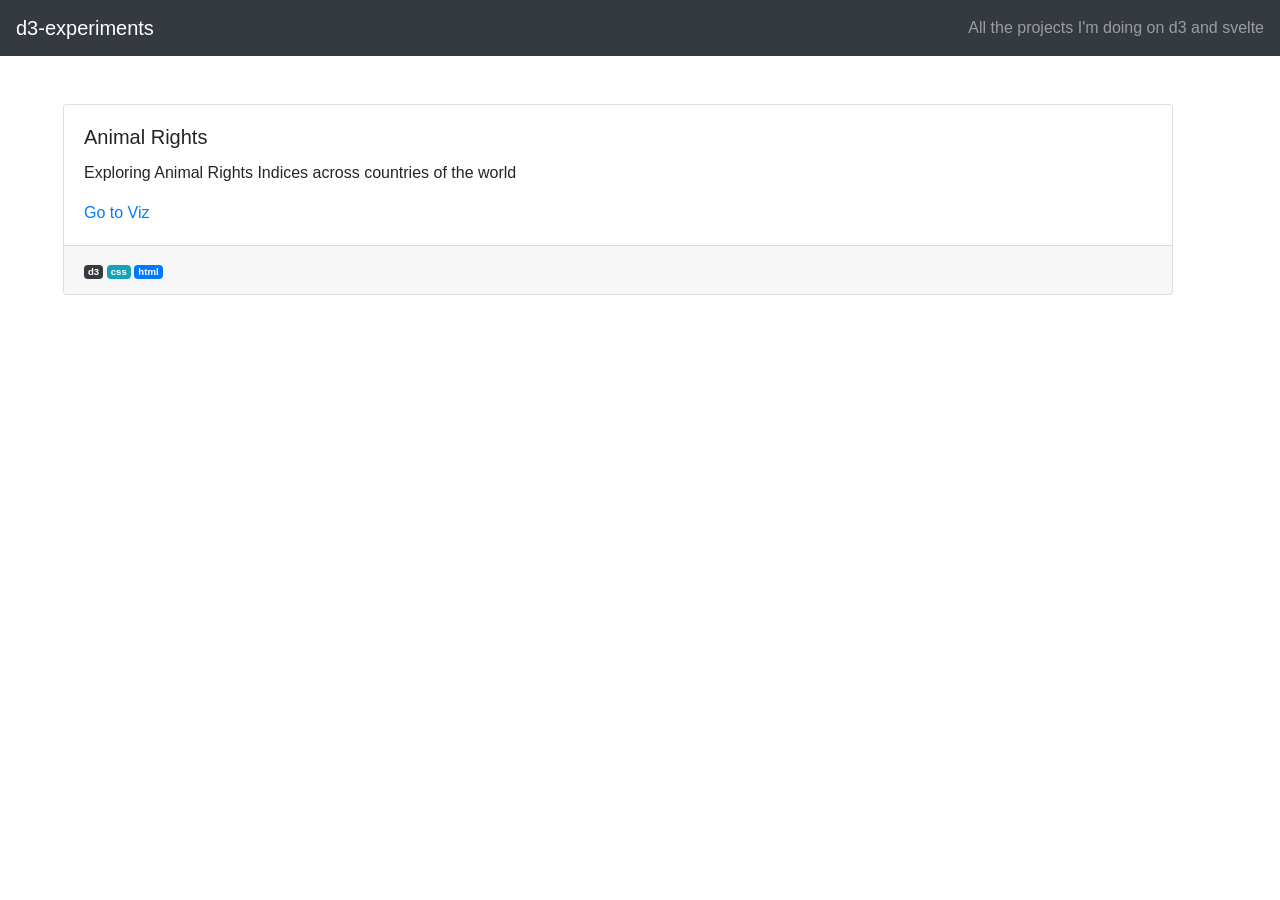
<file: index.html>
<!DOCTYPE html>
<html lang="en">

<head>
  <!-- Required meta tags -->
  <meta charset="utf-8">
  <meta name="viewport" content="width=device-width, initial-scale=1, shrink-to-fit=no">

  <!-- Bootstrap CSS -->
  <link rel="stylesheet" href="https://cdn.jsdelivr.net/npm/bootstrap@4.0.0/dist/css/bootstrap.min.css"
    integrity="sha384-Gn5384xqQ1aoWXA+058RXPxPg6fy4IWvTNh0E263XmFcJlSAwiGgFAW/dAiS6JXm" crossorigin="anonymous">

  <link rel="stylesheet" href="./styles.css">
  </link>

  <!-- Google Fonts-->
  <link rel="preconnect" href="https://fonts.googleapis.com">
  <link rel="preconnect" href="https://fonts.gstatic.com" crossorigin>
  <link
    href="https://fonts.googleapis.com/css2?family=Lato:ital,wght@0,100;0,300;0,400;0,700;0,900;1,100;1,300;1,400;1,700;1,900&display=swap"
    rel="stylesheet">

  <!-- Title -->
  <title>d3 Shenanigans</title>
</head>

<body>
  <nav class="navbar navbar-expand-lg navbar-dark bg-dark">
    <a class="navbar-brand" href="#">d3-experiments</a>
    <button class="navbar-toggler" type="button" data-toggle="collapse" data-target="#navbarText"
      aria-controls="navbarText" aria-expanded="false" aria-label="Toggle navigation">
      <span class="navbar-toggler-icon"></span>
    </button>
    <div class="collapse navbar-collapse" id="navbarText">
      <!-- <ul class="navbar-nav mr-auto">
        <li class="nav-item active">
          <a class="nav-link" href="#">Home <span class="sr-only">(current)</span></a>
        </li>
        <li class="nav-item">
          <a class="nav-link" href="#">Features</a>
        </li>
        <li class="nav-item">
          <a class="nav-link" href="#">Pricing</a>
        </li>
      </ul> -->
    </div>
    <span class="navbar-text">
      All the projects I'm doing on d3 and svelte
    </span>
  </nav>

  <div class="container m-5">
    <!-- Content here -->
    <div class="card-group">
      <div class="card">
        <!-- <img class="card-img-top" src="..." alt="Card image cap"> -->
        <div class="card-body">
          <h5 class="card-title">Animal Rights</h5>
          <p class="card-text">Exploring Animal Rights Indices across countries of the world</p>
          <a href="./Animal Rights/index.html" class="card-link">Go to Viz</a>
        </div>
        <div class="card-footer">
          <small class="text-muted"><span class="badge badge-dark pl-1 pr-1">d3</span> <span class="badge badge-info pl-1 pr-1">css</span> <span class="badge badge-primary pl-1 pr-1">html</span></small>
        </div>
      </div>
      <!-- <div class="card">
        <img class="card-img-top" src="..." alt="Card image cap">
        <div class="card-body">
          <h5 class="card-title">Card title</h5>
          <p class="card-text">This card has supporting text below as a natural lead-in to additional content.</p>
        </div>
        <div class="card-footer">
          <small class="text-muted">Last updated 3 mins ago</small>
        </div>
      </div> -->
      <!-- <div class="card">
        <img class="card-img-top" src="..." alt="Card image cap">
        <div class="card-body">
          <h5 class="card-title">Card title</h5>
          <p class="card-text">This is a wider card with supporting text below as a natural lead-in to additional content. This card has even longer content than the first to show that equal height action.</p>
        </div>
        <div class="card-footer">
          <small class="text-muted">Last updated 3 mins ago</small>
        </div>
      </div> -->
    </div>
  </div>




  <script src="https://code.jquery.com/jquery-3.2.1.slim.min.js"
    integrity="sha384-KJ3o2DKtIkvYIK3UENzmM7KCkRr/rE9/Qpg6aAZGJwFDMVNA/GpGFF93hXpG5KkN"
    crossorigin="anonymous"></script>
  <script src="https://cdn.jsdelivr.net/npm/popper.js@1.12.9/dist/umd/popper.min.js"
    integrity="sha384-ApNbgh9B+Y1QKtv3Rn7W3mgPxhU9K/ScQsAP7hUibX39j7fakFPskvXusvfa0b4Q"
    crossorigin="anonymous"></script>
</body>

</html>
</file>
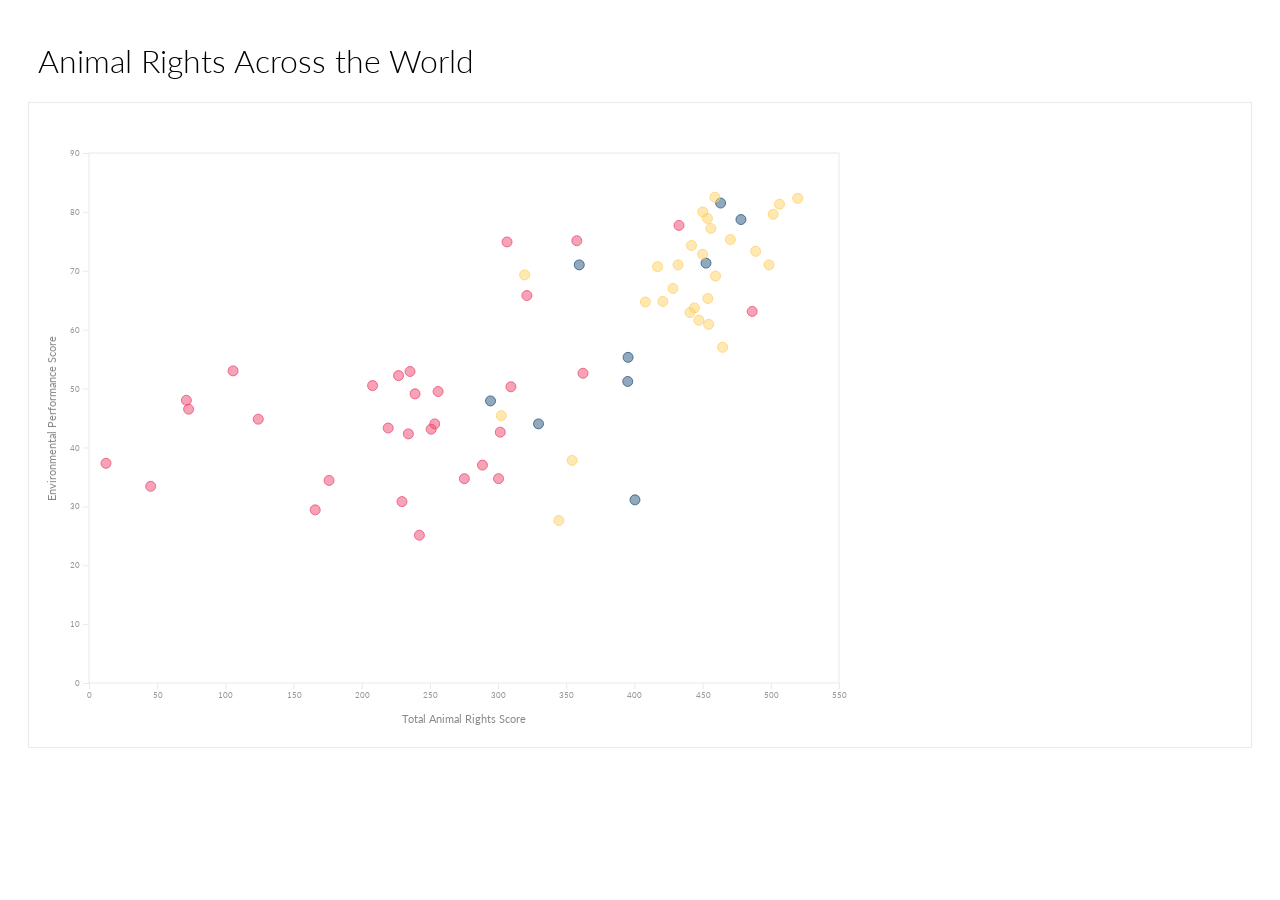
<file: Animal RIghts/index.html>
<!DOCTYPE html>
<html lang="en">
  <head>
    <link rel="stylesheet" href="./styles.css"></link>
    <link rel="preconnect" href="https://fonts.googleapis.com">
    <link rel="preconnect" href="https://fonts.gstatic.com" crossorigin>
    <link href="https://fonts.googleapis.com/css2?family=Lato:ital,wght@0,100;0,300;0,400;0,700;0,900;1,100;1,300;1,400;1,700;1,900&display=swap" rel="stylesheet">
    
    <title>Animal Rights Across the World</title>
  </head>
  <body>
    <div class="viz">
      <h1 class="main-title">Animal Rights Across the World</h1>
      <div id="wrapper" class="wrapper">
        <div id="tooltip" class="tooltip">
            <div class="tooltip-country">
                <span id="tooltip-circle" class="tooltip-circle">▮ </span><span id="tt-country-text"></span>
                <p class="tooltip-country-support"><span id="tt-support-text"></span><br> for Declaration for Animal Welfare</p>
            </div>
            <div class="tooltip-total-score">
                Total Score: <span id="tt-total-text"></span>
            </div>
            <div class="tooltip-env-score">
                Environmental Score: <span id="tt-env-text"></span>
            </div>
        </div>
      </div>
    </div>

    <script src="./../d3.v5.js"></script>
    <script src="./chart.js"></script>
  </body>
</html>
</file>
<file: styles.css>
.items {
 margin: 30px;
}
</file>
<file: Animal RIghts/styles.css>
.viz {
  margin: 20px;
  display: flex;
  flex-direction: column;
  align-items: left;
}

.main-title {
  padding-left: 10px;
  font-family: "Lato", sans-serif;
  font-weight: 300;
  font-style: normal;
}

.wrapper {
  position: relative;
  border: 1px solid #eaeaea;
}

.tick line {
  stroke-width: 1px;
  color: #eaeaea;
}

.domain {
  stroke-width: 0px;
  color: #eaeaea;
}

.x-axis-label { 
  font-size: 1.1em;
  font-family: "Lato", sans-serif;
  font-weight: 400;
  font-style: normal;
  fill: #888888;
}

.axis-label { 
  font-size: 1.1em;
  font-family: "Lato", sans-serif;
  font-weight: 400;
  font-style: normal;
  fill: #888888;
}

svg text {
  font-size: 0.8em;
  font-family: "Lato", sans-serif;
  font-weight: 400;
  font-style: normal;
  fill: #989898;
}


.tooltip {
  opacity: 0;
  background-color: #fafafa;
  position: absolute;
  margin: 5px;
  padding: 15px;
  padding-top: 10px;
  pointer-events: none;
  opacity: 0;
  position: absolute;
  top: -18px;
  left: 0;
  border: 1px solid #eaeaea;
  border-bottom: 3px solid #232323;
  transition: all 0.1s ease-out;
}

.tooltip-circle {
  font-size: 1.5em;
}

.tooltip-country {
  text-align: left;
  font-family: "Lato", sans-serif;
  font-weight: 500;
  font-style: normal;
  font-size: 1.25em;
  margin-bottom: 8px;
}

.tooltip-country-support {
  font-size: 0.6em;
  font-weight: 300;
  font-style: italic;
}

#tt-support-text {
  font-weight: 500;
}

.tooltip-total-score,
.tooltip-env-score {
  text-align: left;
  font-family: "Lato", sans-serif;
  font-weight: 300;
  font-style: normal;
  font-size: 0.8em;
}

#tt-total-text,
#tt-env-text {
  text-align: left;
  font-family: "Lato", sans-serif;
  font-weight: 600;
  font-style: normal;
  font-size: 1em;
}

.dot-highlight {
  fill-opacity: 100%;
  pointer-events: none;
}

.dot {
  fill-opacity: 50%;
  stroke-width: 0.75px;
}

.scatter-bound {
  background-color: #eaeaea;
}
</file>
